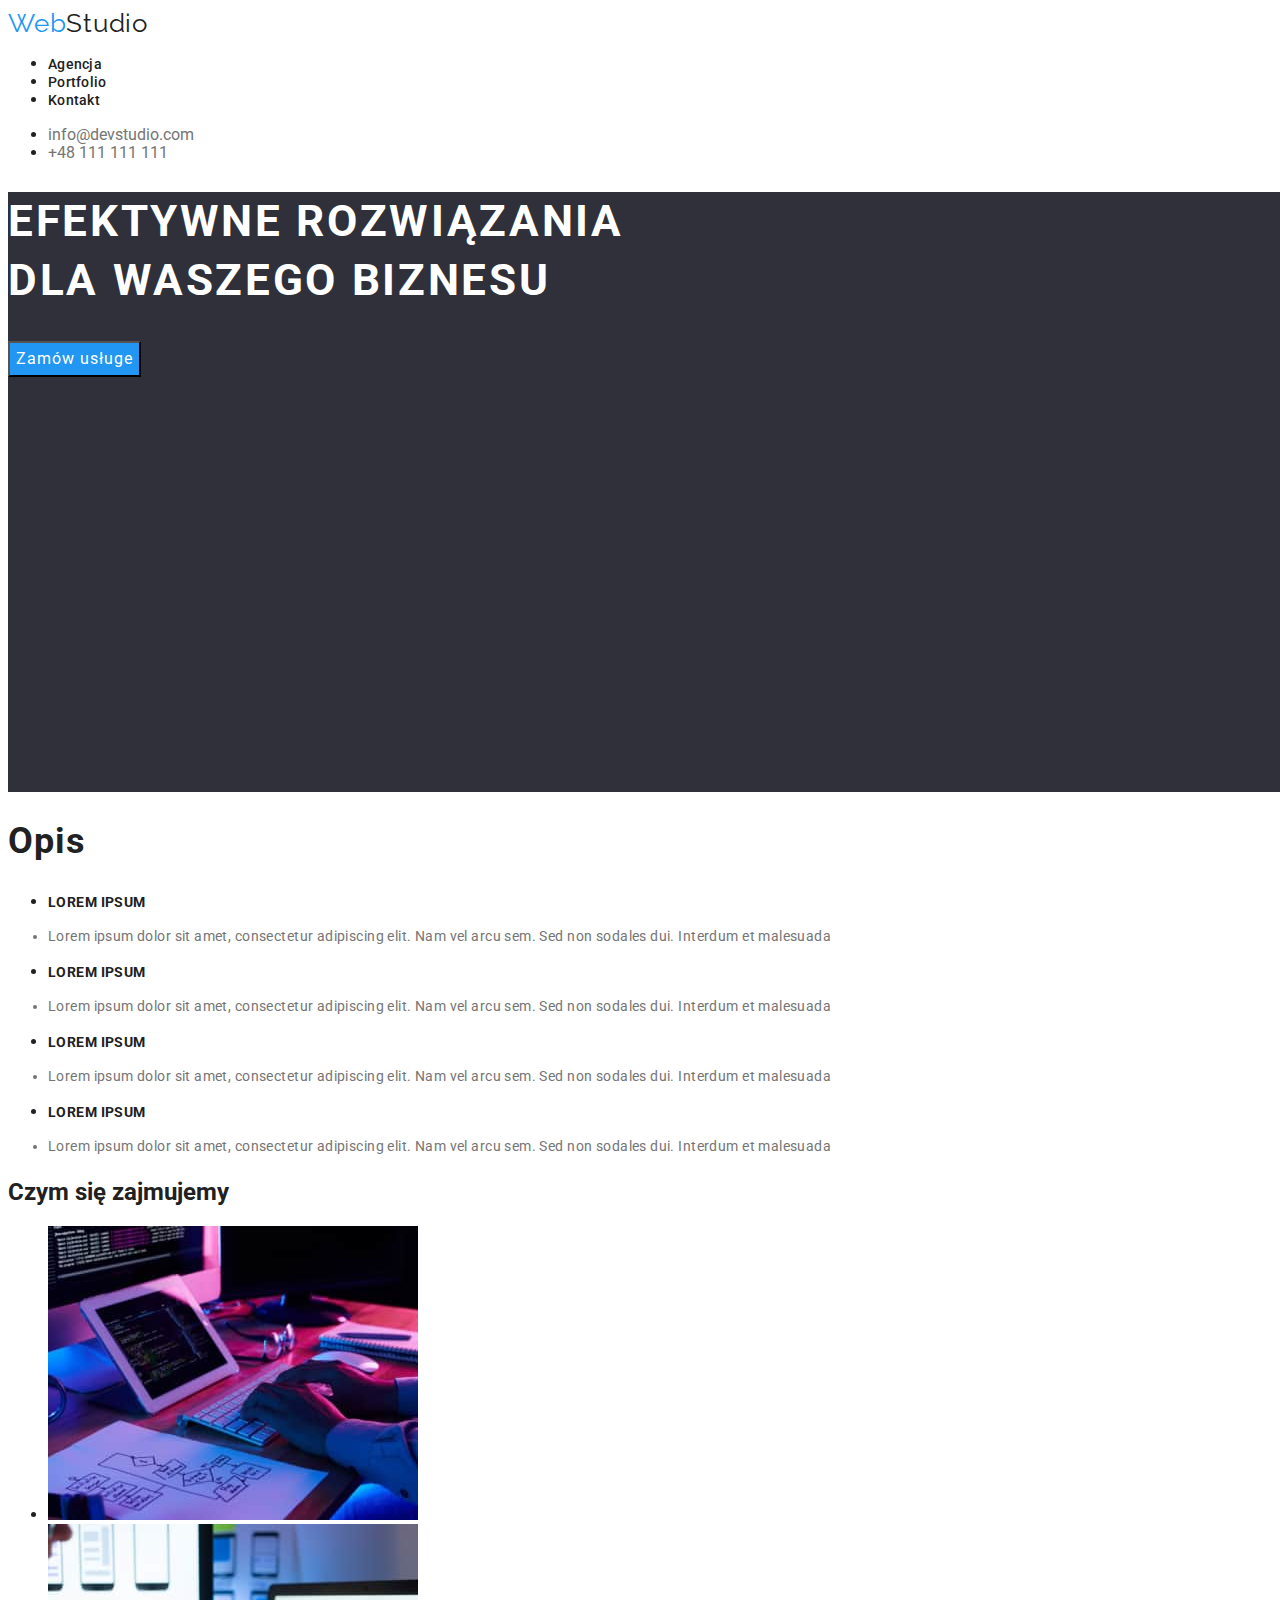
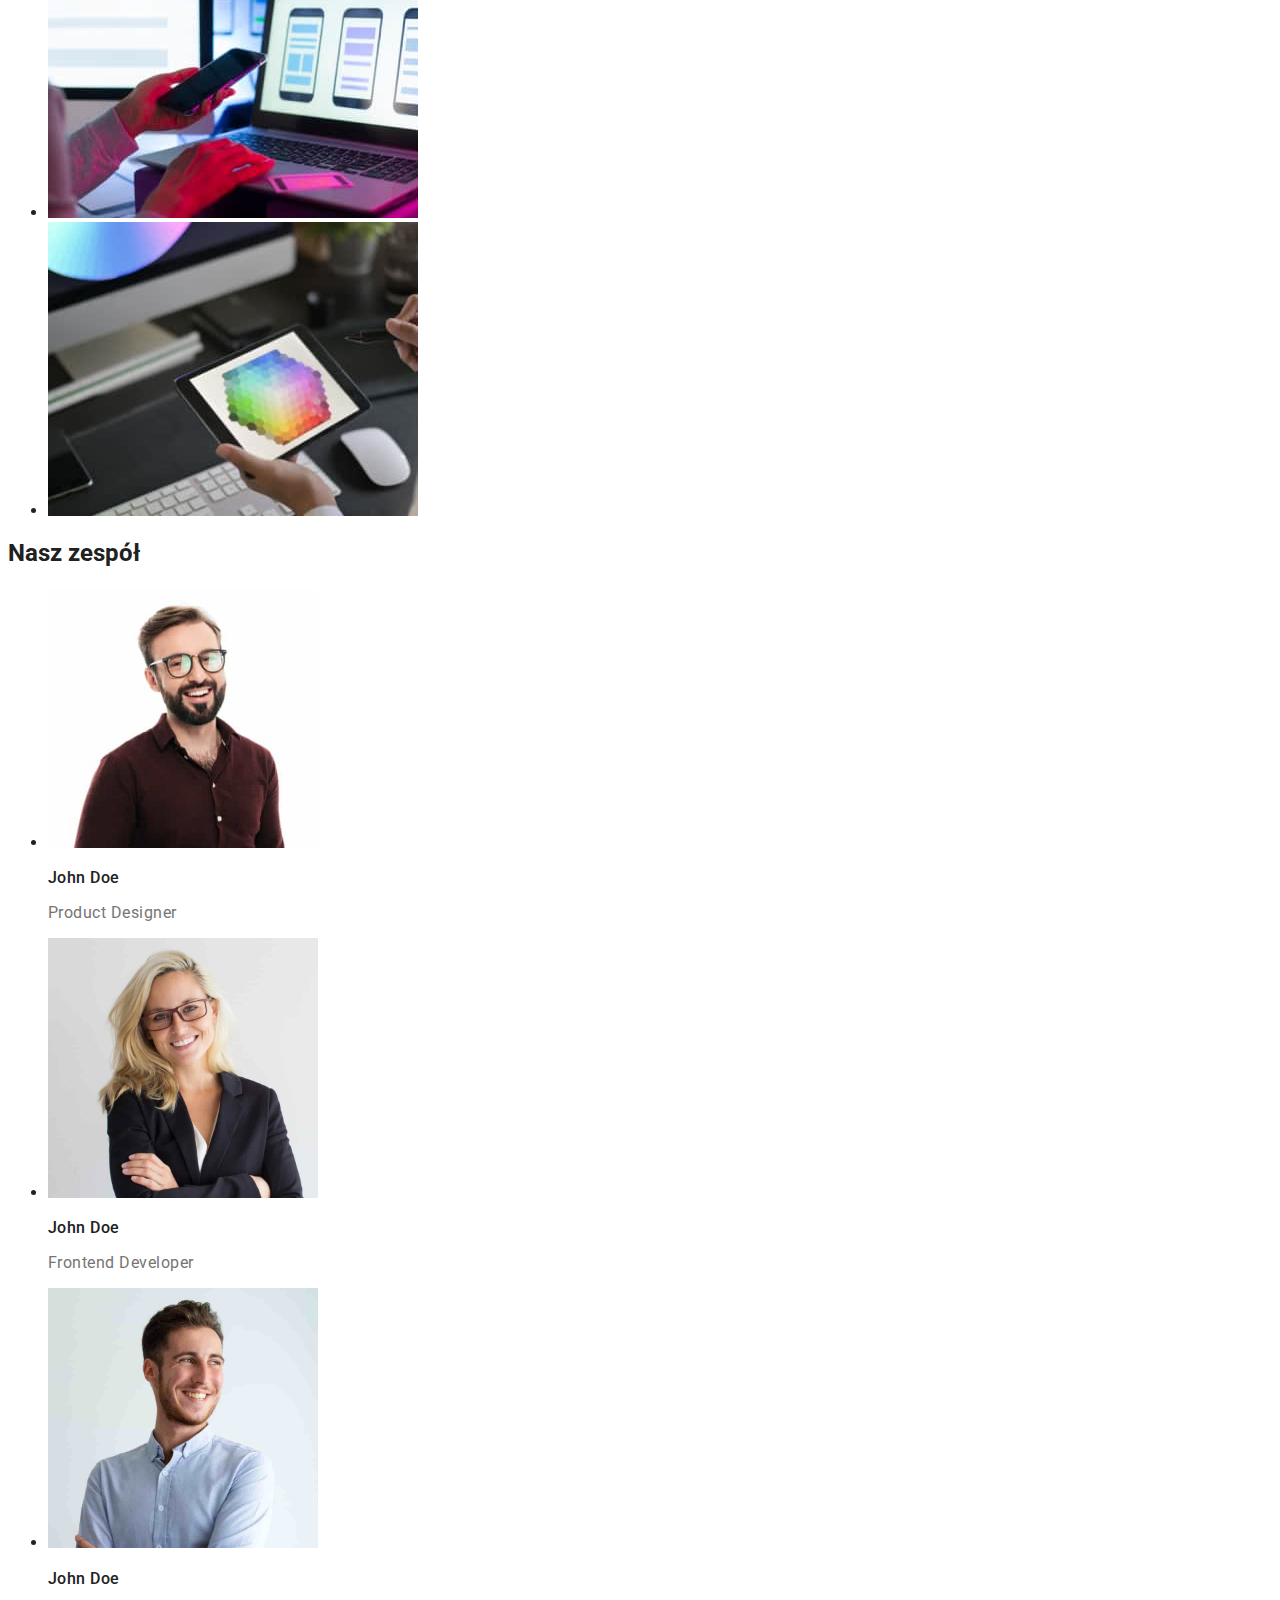
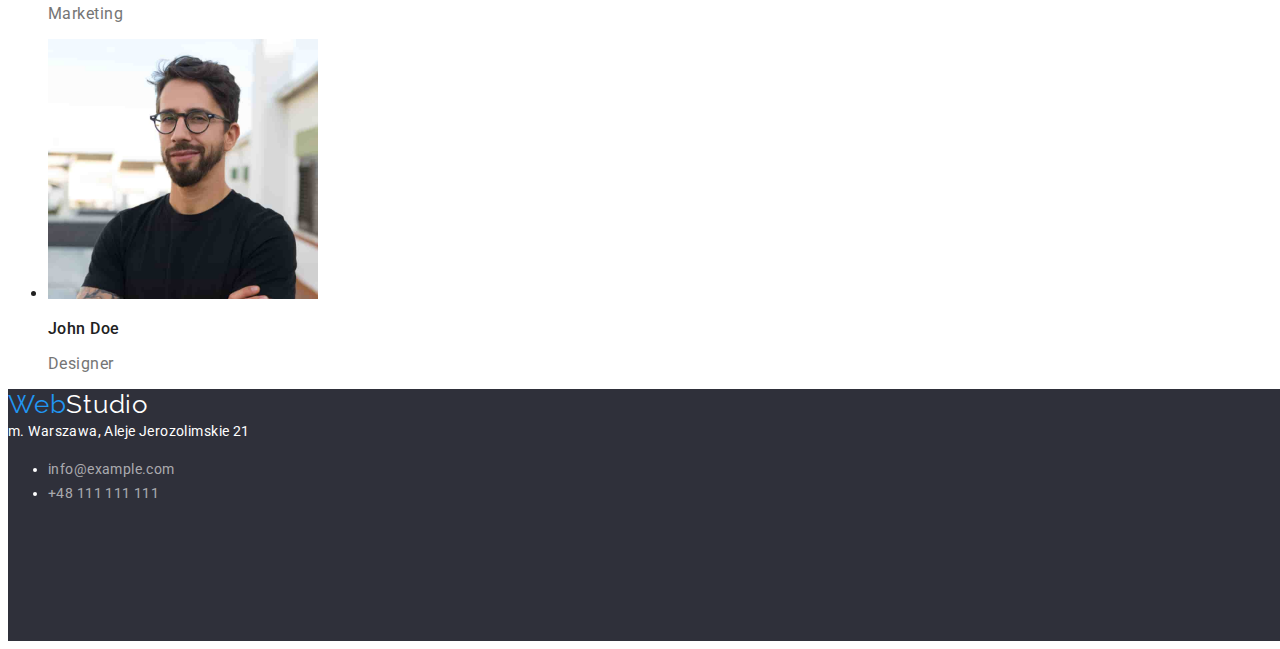
<file: index.html>
<!DOCTYPE html>
<html lang="pl">
  <head>
    <meta charset="UTF-8" />
    <meta http-equiv="X-UA-Compatible" content="IE=edge" />
    <meta name="viewport" content="width=device-width, initial-scale=1.0" />
    <link href="./css/styles.css" rel="stylesheet" />
    <link rel="preconnect" href="https://fonts.googleapis.com" />
    <link rel="preconnect" href="https://fonts.gstatic.com" crossorigin />
    <link
      href="https://fonts.googleapis.com/css2?family=Raleway:wght@700&family=Roboto:wght@400;500;700;900&display=swap"
      rel="stylesheet"
    />
    <title>WebStudio</title>
  </head>
  <body>
    <header>
      <a class="logo-link" href="index.html"
        ><span class="logo"><span class="logo-web">Web</span>Studio</span></a
      >
      <nav>
        <ul>
          <li><a class="header-navigation" href="index.html">Agencja</a></li>
          <li><a class="header-navigation" href="portfolio.html">Portfolio</a></li>
          <li><a class="header-navigation" href="#">Kontakt</a></li>
        </ul>
      </nav>
      <ul>
        <li><a class="top-mail-tel" href="mailto:info@devstudio.com">info@devstudio.com</a></li>
        <li><a class="top-mail-tel" href="tel:+48111111111">+48 111 111 111</a></li>
      </ul>
    </header>
    <main>
      <section class="title">
        <h1 class="main-title">
          EFEKTYWNE ROZWIĄZANIA <br />
          DLA WASZEGO BIZNESU
        </h1>
        <button class="order" type="button">Zamów usługe</button>
      </section>
      <section>
        <h2 class="secondary-title">Opis</h2>
        <ul>
          <li><h3 class="third-title">LOREM IPSUM</h3></li>
          <li class="description">
            Lorem ipsum dolor sit amet, consectetur adipiscing elit. Nam vel arcu sem. Sed non
            sodales dui. Interdum et malesuada
          </li>
          <li><h3 class="third-title">LOREM IPSUM</h3></li>
          <li class="description">
            Lorem ipsum dolor sit amet, consectetur adipiscing elit. Nam vel arcu sem. Sed non
            sodales dui. Interdum et malesuada
          </li>
          <li><h3 class="third-title">LOREM IPSUM</h3></li>
          <li class="description">
            Lorem ipsum dolor sit amet, consectetur adipiscing elit. Nam vel arcu sem. Sed non
            sodales dui. Interdum et malesuada
          </li>
          <li><h3 class="third-title">LOREM IPSUM</h3></li>
          <li class="description">
            Lorem ipsum dolor sit amet, consectetur adipiscing elit. Nam vel arcu sem. Sed non
            sodales dui. Interdum et malesuada
          </li>
        </ul>
      </section>
      <section>
        <h2>Czym się zajmujemy</h2>
        <ul>
          <li>
            <img
              src="images/img_1.jpg"
              alt="kartka z mapą procesu, mezczyna piszacy na klawiaturze,tablet, monitor"
              width="370"
              height="294"
            />
          </li>
          <li>
            <img
              src="images/img_2.jpg"
              alt="kobieta trzymajaca smartfon, laptop"
              width="370"
              height="294"
            />
          </li>
          <li>
            <img src="images/img_3.jpg" alt="wybór kolorów na tablecie" width="370" height="294" />
          </li>
        </ul>
      </section>
      <section>
        <h2>Nasz zespół</h2>
        <ul>
          <li>
            <img src="images/img_4.jpg" alt="John Doe" width="270" height="260" />
            <h3 class="our-team">John Doe</h3>
            <p class="position">Product Designer</p>
          </li>
          <li>
            <img src="images/img_5.jpg" alt="John Doe" width="270" height="260" />
            <h3 class="our-team">John Doe</h3>
            <p class="position">Frontend Developer</p>
          </li>
          <li>
            <img src="images/img_6.jpg" alt="John Doe" width="270" height="260" />
            <h3 class="our-team">John Doe</h3>
            <p class="position">Marketing</p>
          </li>
          <li>
            <img src="images/img_7.jpg" alt="John Doe" width="270" height="260" />
            <h3 class="our-team">John Doe</h3>
            <p class="position">Designer</p>
          </li>
        </ul>
      </section>
    </main>
    <footer>
      <a class="logo-link" href="index.html">
        <span class="logo">
          <span class="logo-web">Web</span><span class="logo-studio">Studio</span>
        </span>
      </a>
      <address>
        m. Warszawa, Aleje Jerozolimskie 21
        <ul>
          <li><a class="bottom-mail-tel" href="mailto:info@example.com">info@example.com</a></li>
          <li><a class="bottom-mail-tel" href="tel:+48111111111">+48 111 111 111</a></li>
        </ul>
      </address>
    </footer>
  </body>
</html>
</file>
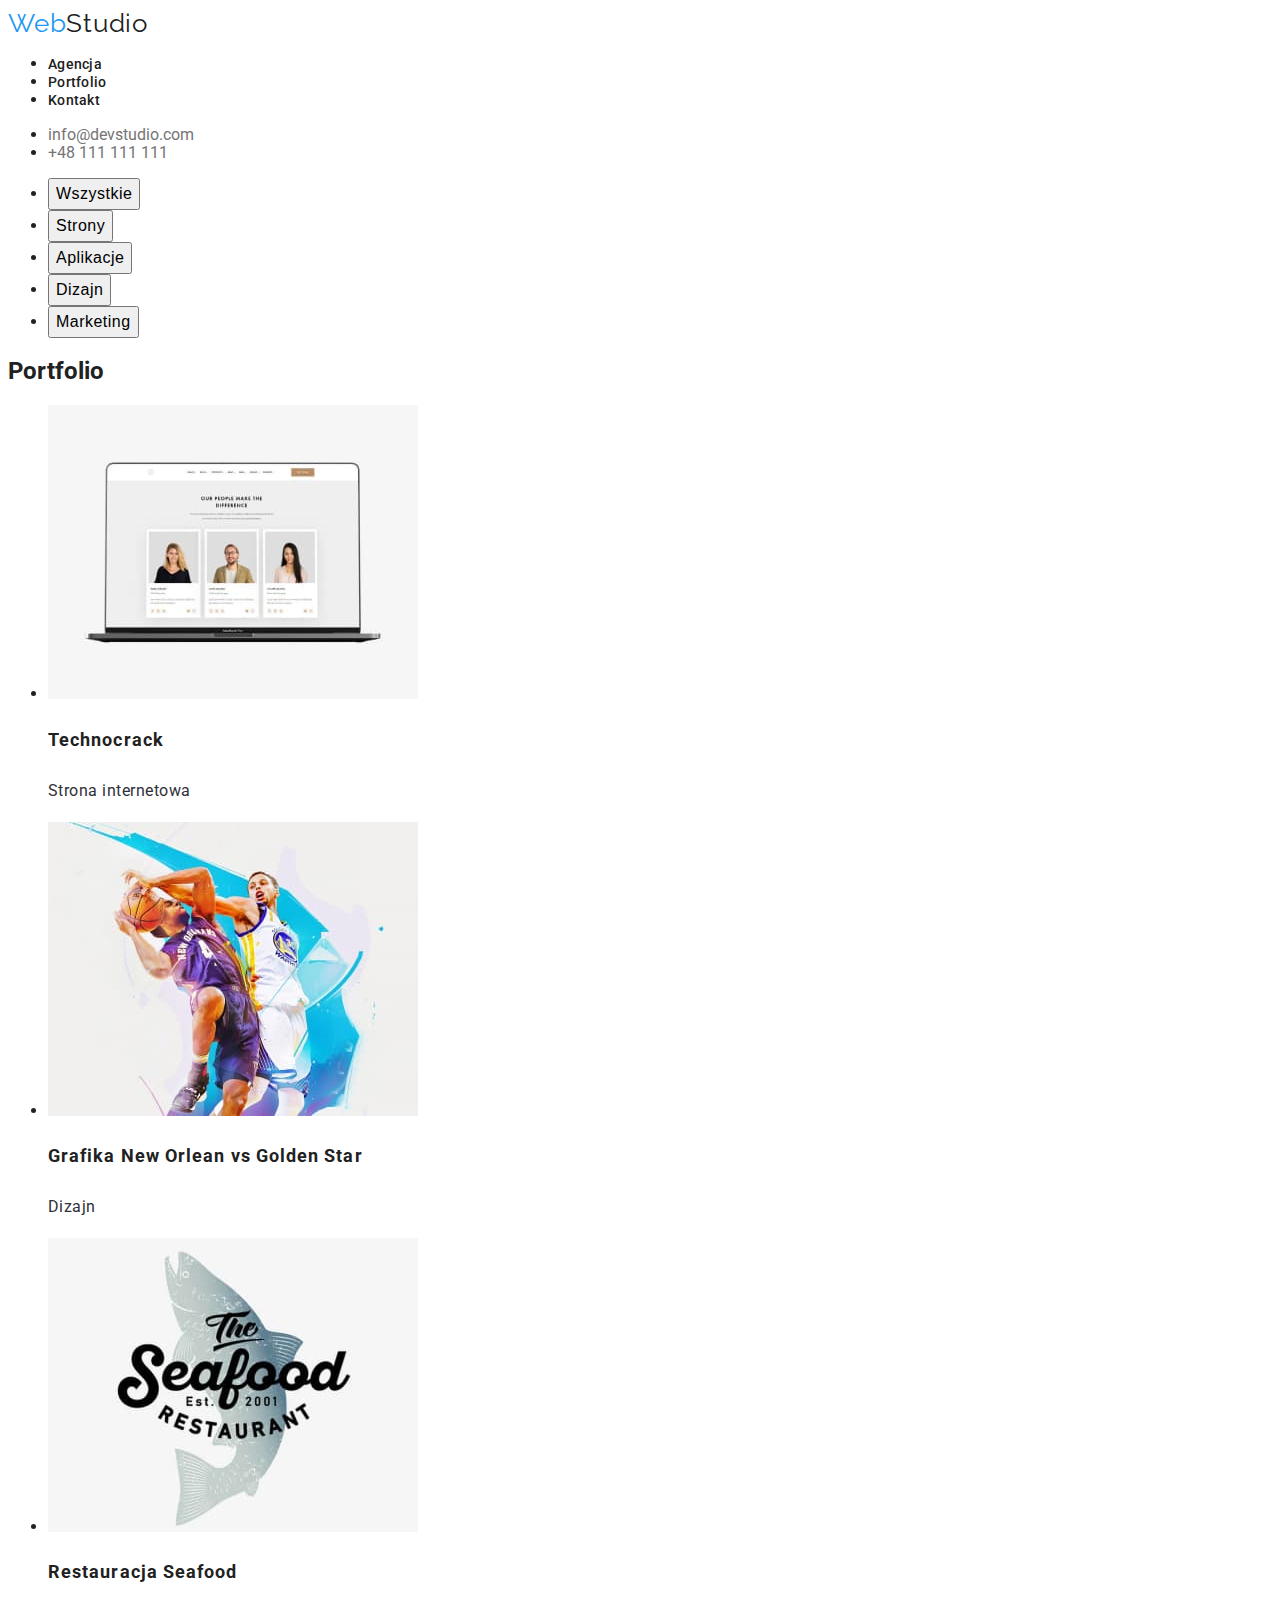
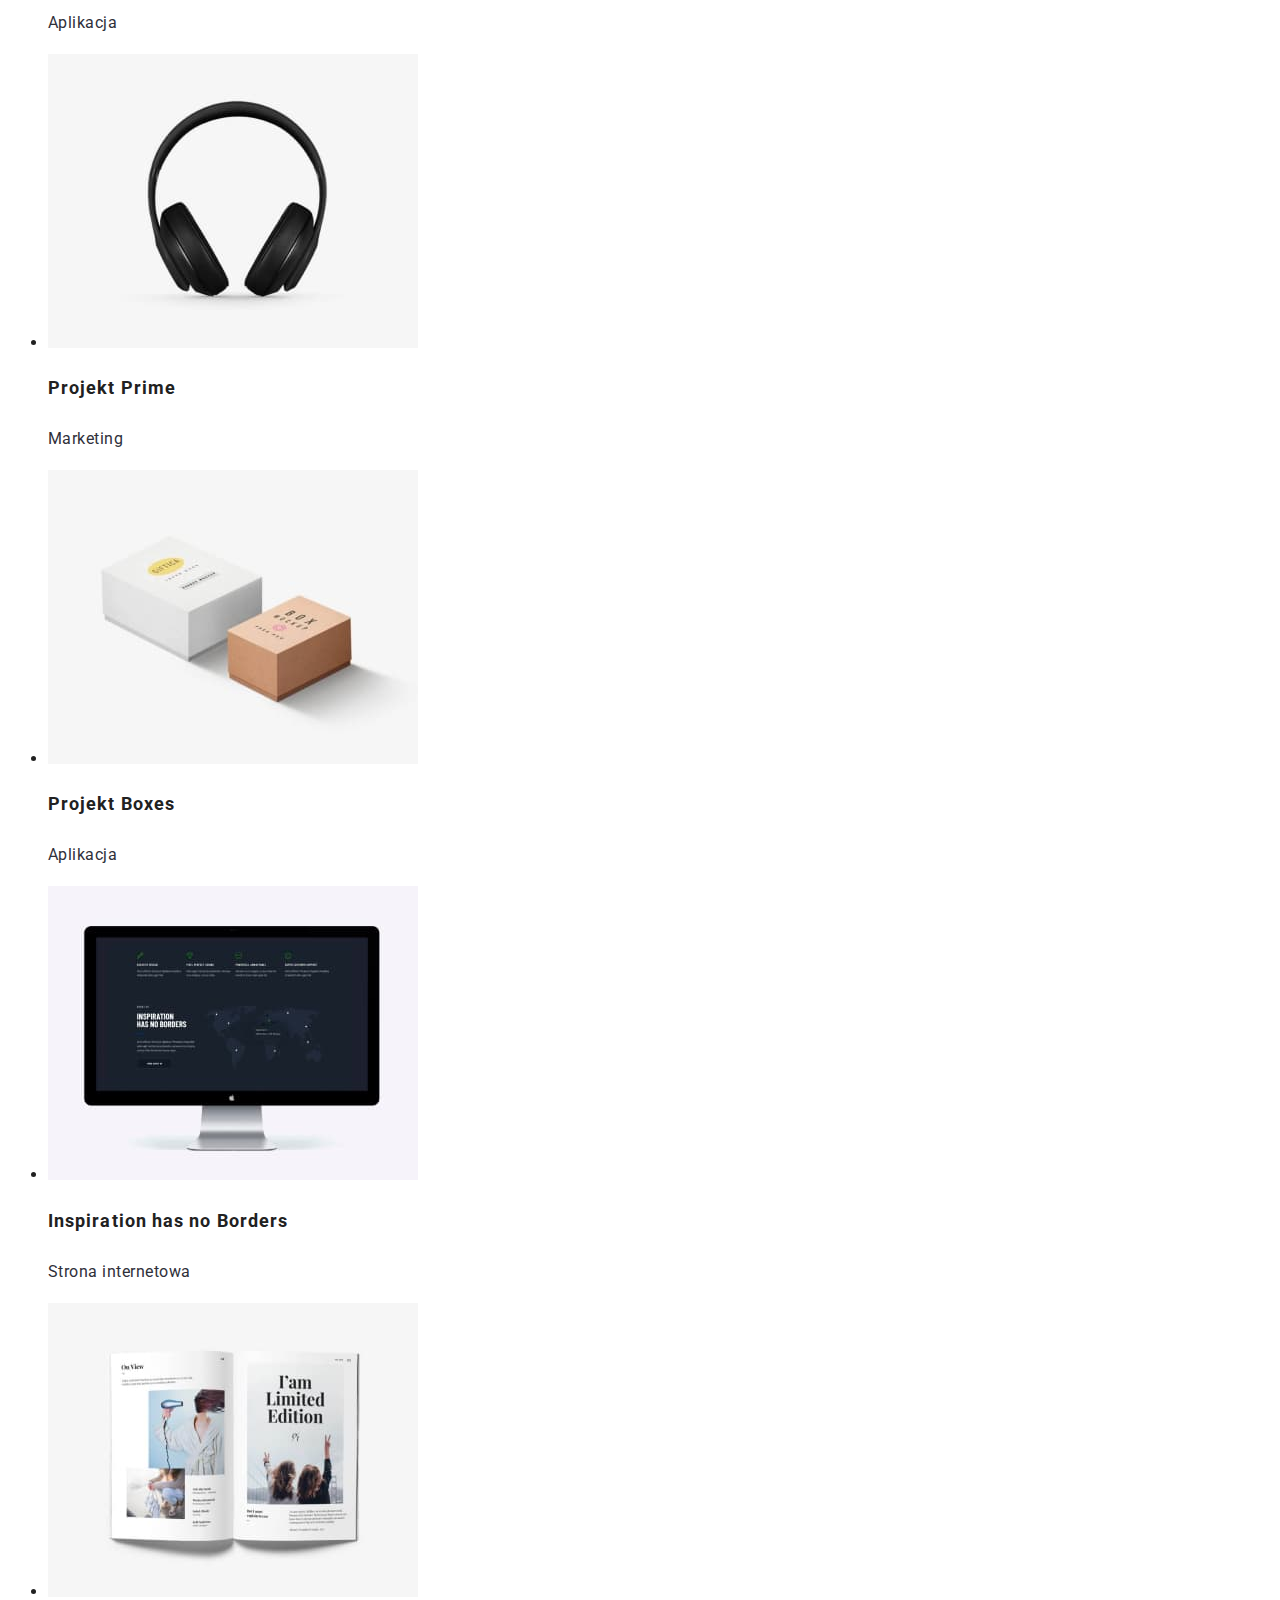
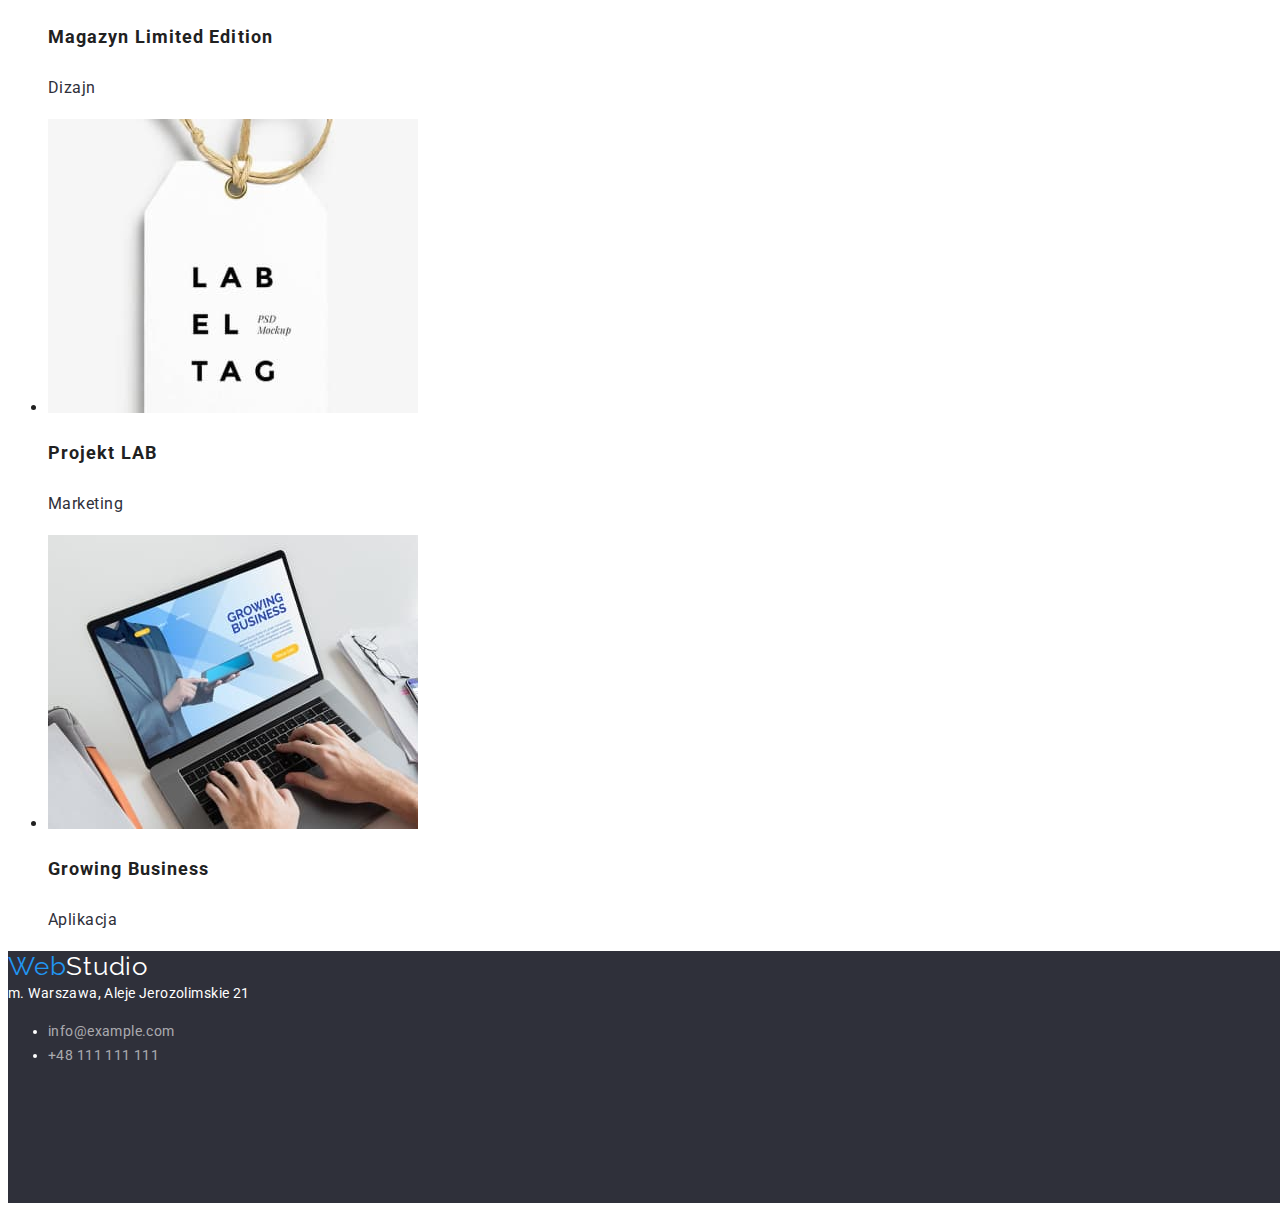
<file: portfolio.html>
<!DOCTYPE html>
<html lang="pl">
  <head>
    <meta charset="UTF-8" />
    <meta http-equiv="X-UA-Compatible" content="IE=edge" />
    <meta name="viewport" content="width=device-width, initial-scale=1.0" />
    <link href="./css/styles.css" rel="stylesheet" />
    <link rel="preconnect" href="https://fonts.googleapis.com" />
    <link rel="preconnect" href="https://fonts.gstatic.com" crossorigin />
    <link
      href="https://fonts.googleapis.com/css2?family=Raleway:wght@700&family=Roboto:wght@400;500;700;900&display=swap"
      rel="stylesheet"
    />
    <title>Portfolio</title>
  </head>
  <body>
    <header>
      <a class="logo-link" href="index.html"
        ><span class="logo"><span class="logo-web">Web</span>Studio</span></a
      >
      <nav>
        <ul>
          <li><a class="header-navigation" href="index.html">Agencja</a></li>
          <li><a class="header-navigation" href="portfolio.html">Portfolio</a></li>
          <li><a class="header-navigation" href="#">Kontakt</a></li>
        </ul>
      </nav>
      <ul>
        <li><a class="top-mail-tel" href="mailto:info@devstudio.com">info@devstudio.com</a></li>
        <li><a class="top-mail-tel" href="tel:+48111111111">+48 111 111 111</a></li>
      </ul>
    </header>
    <main>
      <section>
        <ul>
          <li><button type="button" class="button">Wszystkie</button></li>
          <li><button type="button" class="button">Strony</button></li>
          <li><button type="button" class="button">Aplikacje</button></li>
          <li><button type="button" class="button">Dizajn</button></li>
          <li><button type="button" class="button">Marketing</button></li>
        </ul>
      </section>
      <section>
        <h2>Portfolio</h2>
        <ul>
          <li>
            <img
              src="/images/img_8.jpg"
              alt="strona internetowa na laptopie"
              width="370"
              height="294"
            />
            <h3 class="portfolio-title">Technocrack</h3>
            <p class="portfolio-type">Strona internetowa</p>
          </li>
          <li>
            <img src="images/img_9.jpg" alt="Grafika Koszykarze" width="370" height="294" />
            <h3 class="portfolio-title">Grafika New Orlean vs Golden Star</h3>
            <p class="portfolio-type">Dizajn</p>
          </li>
          <li>
            <img src="images/img_10.jpg" alt="Logo restauracji seafood" width="370" height="294" />
            <h3 class="portfolio-title">Restauracja Seafood</h3>
            <p class="portfolio-type">Aplikacja</p>
          </li>
          <li>
            <img src="images/img_11.jpg" alt="Słuchawki na głowę" width="370" height="294" />
            <h3 class="portfolio-title">Projekt Prime</h3>
            <p class="portfolio-type">Marketing</p>
          </li>
          <li>
            <img src="images/img_12.jpg" alt="Pudełeczka" width="370" height="294" />
            <h3 class="portfolio-title">Projekt Boxes</h3>
            <p class="portfolio-type">Aplikacja</p>
          </li>
          <li>
            <img src="images/img_13.jpg" alt="Monitor" width="370" height="294" />
            <h3 class="portfolio-title">Inspiration has no Borders</h3>
            <p class="portfolio-type">Strona internetowa</p>
          </li>
          <li>
            <img src="images/img_14.jpg" alt="Czasopismo" width="370" height="294" />
            <h3 class="portfolio-title">Magazyn Limited Edition</h3>
            <p class="portfolio-type">Dizajn</p>
          </li>
          <li>
            <img src="images/img_15.jpg" alt="Zawieszka" width="370" height="294" />
            <h3 class="portfolio-title">Projekt LAB</h3>
            <p class="portfolio-type">Marketing</p>
          </li>
          <li>
            <img
              src="images/img_16.jpg"
              alt="Laptop ze storną rosnący biznes"
              width="370"
              height="294"
            />
            <h3 class="portfolio-title">Growing Business</h3>
            <p class="portfolio-type">Aplikacja</p>
          </li>
        </ul>
      </section>
    </main>
    <footer>
      <a class="logo-link" href="index.html">
        <span class="logo">
          <span class="logo-web">Web</span><span class="logo-studio">Studio</span>
        </span></a
      >
      <address>
        m. Warszawa, Aleje Jerozolimskie 21
        <ul>
          <li><a class="bottom-mail-tel" href="mailto:info@example.com">info@example.com</a></li>
          <li><a class="bottom-mail-tel" href="tel:+48111111111">+48 111 111 111</a></li>
        </ul>
      </address>
    </footer>
  </body>
</html>
</file>
<file: css/styles.css>
:root {
  --font-color: #212121;
  --background-color: #e5e5e5;
  --selection-color: #2196f3;
  --secondary-font-color: #757575;
  --secondary-bacground-color: #2f303a;
}

body {
  font-family: 'Roboto', sans-serif;
  color: var(--font-color);
  line-height: 1.14;
}
.logo-link {
  text-decoration: none;
}

.logo {
  font-family: 'Raleway', sans-serif;
  width: 145px;
  height: 31px;
  color: var(--font-color);
  text-decoration: none;
  font-size: 26px;
  line-height: 1.19;
  letter-spacing: 0.03em;
}

.logo-web {
  color: var(--selection-color);
}

.logo-studio {
  color: #ffffff;
}

.logo:hover {
  text-decoration-color: var(--selection-color);
}
.logo:focus {
  color: var(--selection-color);
}
.logo:visited {
  color: var(--selection-color);
}

.header-navigation {
  font-weight: 500;
  font-size: 14px;
  letter-spacing: 0.02em;
  color: var(--font-color);
  text-decoration: none;
}

.header-navigation:hover {
  color: var(--selection-color);
}
.header-navigation:focus {
  color: var(--selection-color);
}

.top-mail-tel {
  color: var(--secondary-font-color);
  text-decoration: none;
}
.top-mail-tel:hover {
  color: var(--selection-color);
}
.top-mail-tel:focus {
  color: var(--selection-color);
}

.email-tel {
  font-weight: 500;
  font-size: 14px;
  letter-spacing: 0.02em;
}

.title {
  background-color: var(--secondary-bacground-color);
  color: #ffffff;
  font-family: roboto;
  font-weight: 900;
  width: 1600px;
  height: 600px;
}

.main-title {
  font-size: 44px;
  line-height: 1.36;
  letter-spacing: 0.06em;
  text-transform: uppercase;
  color: #ffffff;
}

.order {
  font-family: inherit;
  background: var(--selection-color);
  font-size: 16px;
  line-height: 1.875;
  letter-spacing: 0.06em;
  color: #ffffff;
}

.third-title {
  font-style: normal;
  font-size: 14px;
  letter-spacing: 0.03em;
  text-transform: uppercase;
}
.description {
  font-size: 14px;
  line-height: 1.71;
  letter-spacing: 0.03em;
  color: var(--secondary-font-color);
}
.secondary-title {
  font-size: 36px;
  line-height: 1.16;
  letter-spacing: 0.03em;
}
.our-team {
  font-style: normal;
  font-weight: 500;
  font-size: 16px;
  line-height: 1.19;
  letter-spacing: 0.03em;
  text-transform: none;
}
.position {
  font-size: 16px;
  line-height: 1.19;
  letter-spacing: 0.03em;
  color: var(--secondary-font-color);
}

footer {
  background-color: var(--secondary-bacground-color);
  width: 1600px;
  height: 252px;
}

address {
  font-style: normal;
  text-decoration-line: none;
  font-size: 14px;
  line-height: 1.71;
  letter-spacing: 0.03em;
  color: #ffffff;
}

a.bottom-mail-tel {
  color: rgba(255, 255, 255, 0.6);
  font-style: normal;
  text-decoration: none;
}
.bottom-mail-tel:focus {
  color: var(--selection-color);
}
.bottom-mail-tel:hover {
  color: var(--selection-color);
}

/* Portfolio */
.button {
  font-weight: 500;
  font-size: 16px;
  line-height: 1.625;
  text-align: center;
  letter-spacing: 0.03em;
}
.button:hover {
  background-color: var(--selection-color);
  color: #ffffff;
}
.button:focus {
  color: var(--selection-color);
}

.portfolio-title {
  font-size: 18px;
  line-height: 2;
  letter-spacing: 0.06em;
  text-transform: none;
}
.portfolio-type {
  font-size: 16px;
  line-height: 1.875;
  letter-spacing: 0.03em;
  color: var(--secondary-bacground-color);
}
</file>
